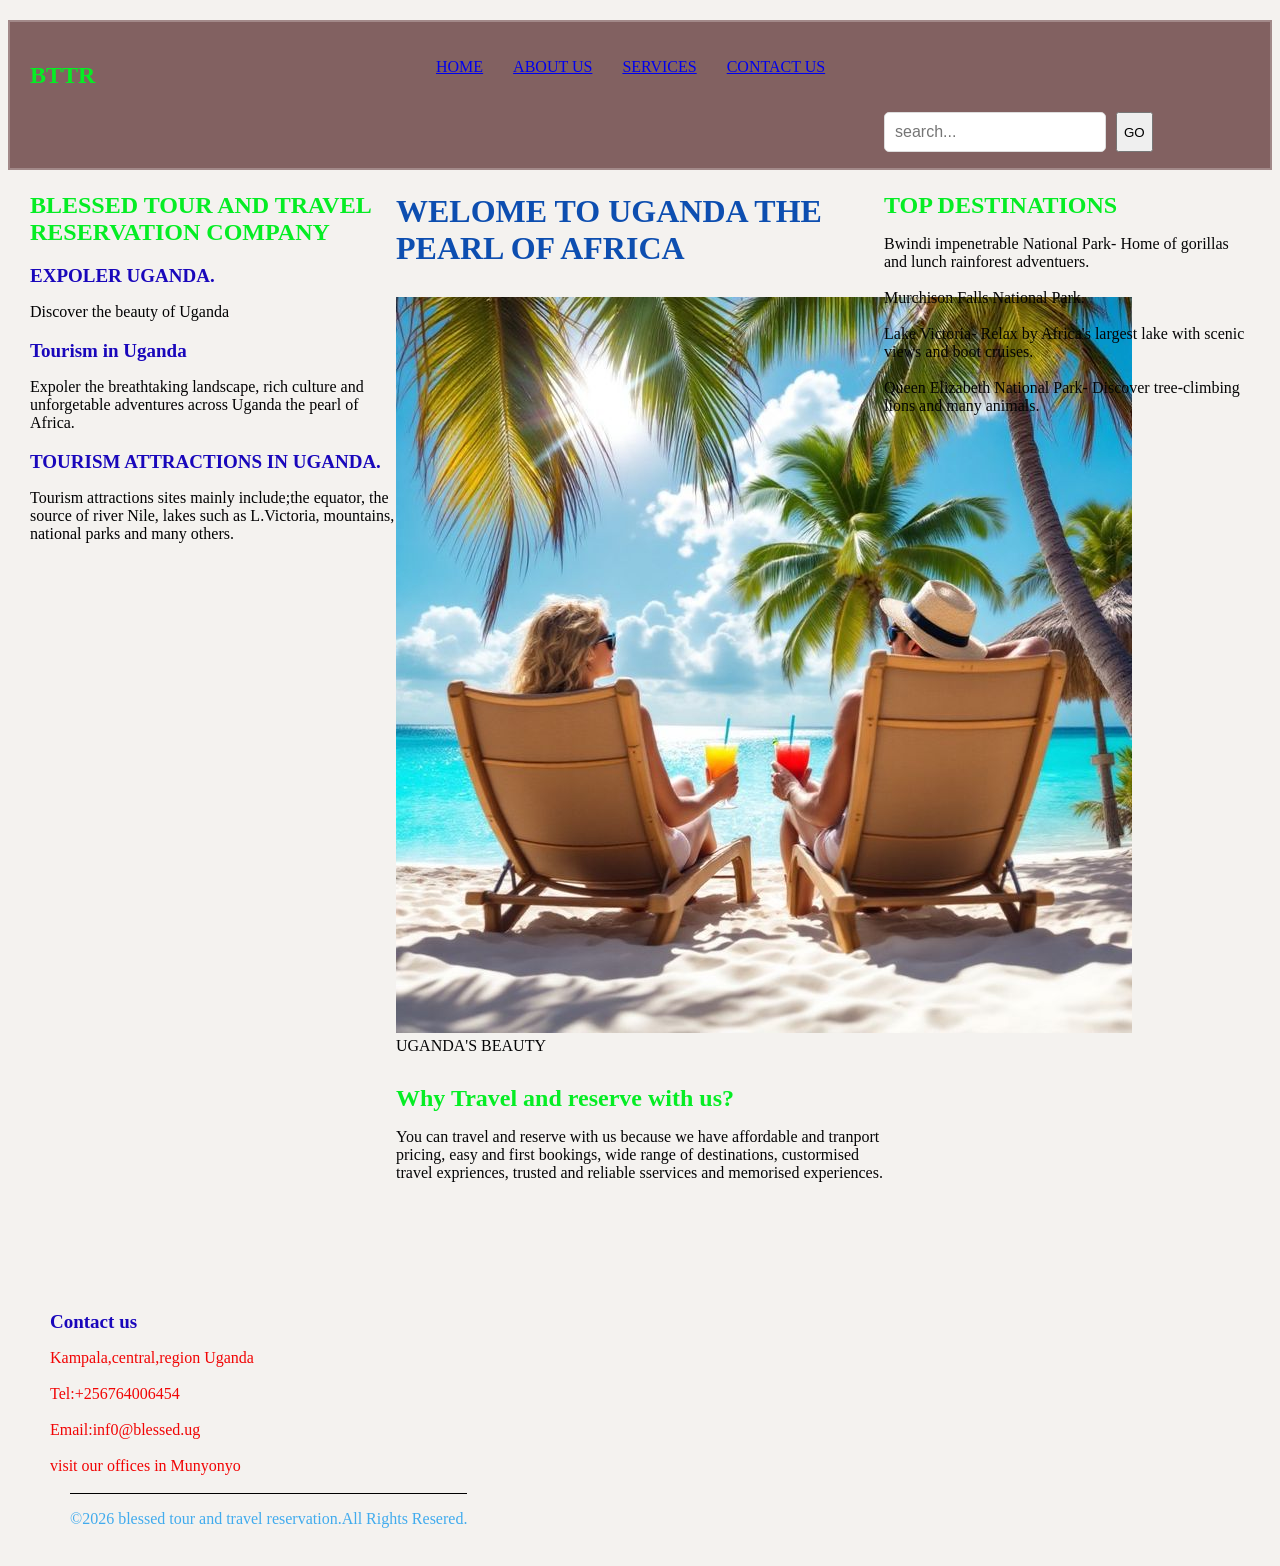
<file: index.html>
<!DOCTYPE html>
<html lang="en">

<head>
    <meta charset="UTF-8">
    <meta name="viewport" content="width= , initial-scale=1.0">
    <link rel="stylesheet" href="style.css">
    <title>Document</title>
</head>

<body>
    <div class="main-container">
        <div class="menu">
            <div class=" icon">
                <h2 class="logo ">BTTR</h2>
            </div>

            <nav>
                <ul class="nav">
                    <li><a href="index.html">HOME</a></li>
                    <li>
                        <a href="Aboutus.html">ABOUT US</a></li>
                    <li>
                        <a href="service.html">SERVICES</a></li>
                    <li>
                        <a href="contact us.html">CONTACT US</a>
                    </li>
                </ul>
                <div>
                    <form class="search">
                        <input type=" text" placeholder="search... "> <button type="submit">GO</button>
                    </form>
                </div>
            </nav>
            <div class=" leftbar ">
                <aside class="left-sidebar ">
                    <div class="sidebar-section ">
                        <h2>BLESSED TOUR AND TRAVEL RESERVATION COMPANY</h2>
                    </div>
                    <div class="tourism-Welcome-banner">
                        <h3>EXPOLER UGANDA.</h3>
                        <p>Discover the beauty of Uganda</p>
                    </div>
                    <div class="Welcome-m">
                        <h3>Tourism in Uganda</h3>
                        <p>Expoler the breathtaking landscape, rich culture and unforgetable adventures across Uganda the pearl of Africa.</p>
                    </div>
                    <div class="research-item ">
                        <h3>TOURISM ATTRACTIONS IN UGANDA. </h3>
                        <p>Tourism attractions sites mainly include;the equator, the source of river Nile, lakes such as L.Victoria, mountains, national parks and many others.</p>
                    </div>
                </aside>
            </div>
            <div class="main-content ">
                <h1>WELOME TO UGANDA THE PEARL OF AFRICA</h1>
                <img src="IMAGES/beach (2).jpg"
                <figcaption>UGANDA'S BEAUTY</figcaption>
                <div class="main-section ">
                    <p></p>
                </div>
                <div class="main-section ">
                    <h2>Why Travel and reserve with us?</h2>
                    <p>You can travel and reserve with us because we have affordable and tranport pricing, easy and first bookings, wide range of destinations, custormised travel expriences, trusted and reliable sservices and memorised experiences.</p>
                </div>
            </div>
            <div class="rightbar ">
                <div class="sidebar-section ">
                    <h2>TOP DESTINATIONS</h2>
                    <div class="news-item ">
                        <p>Bwindi impenetrable National Park- Home of gorillas and lunch rainforest adventuers.</p>
                        <p>Murchison Falls National Park.</p>
                        <p>Lake Victoria- Relax by Africa's largest lake with scenic views and boot cruises.</p>
                        <p>Queen Elizabeth National Park- Discover tree-climbing lions and many animals.</p>
                    </div>
                </div>

          </aside>
            </div>
            <div class="footer ">
                <div class="footer-section ">
                    <h3>Contact us</h3>
                    <p>Kampala,central,region Uganda</p>
                    <p>Tel:+256764006454</p>
                    <p>Email:inf0@blessed.ug</p>
                    <p>visit our offices in Munyonyo</p><div class=" footer-botton ">
                </div>
                    <div class="copyright">
                       <p>&copy;2026 blessed tour and travel reservation.All Rights Resered.</p>
                       </div>

                </div>
                    </footer>
                </div>
            </div>

</body>

</html>
</file>
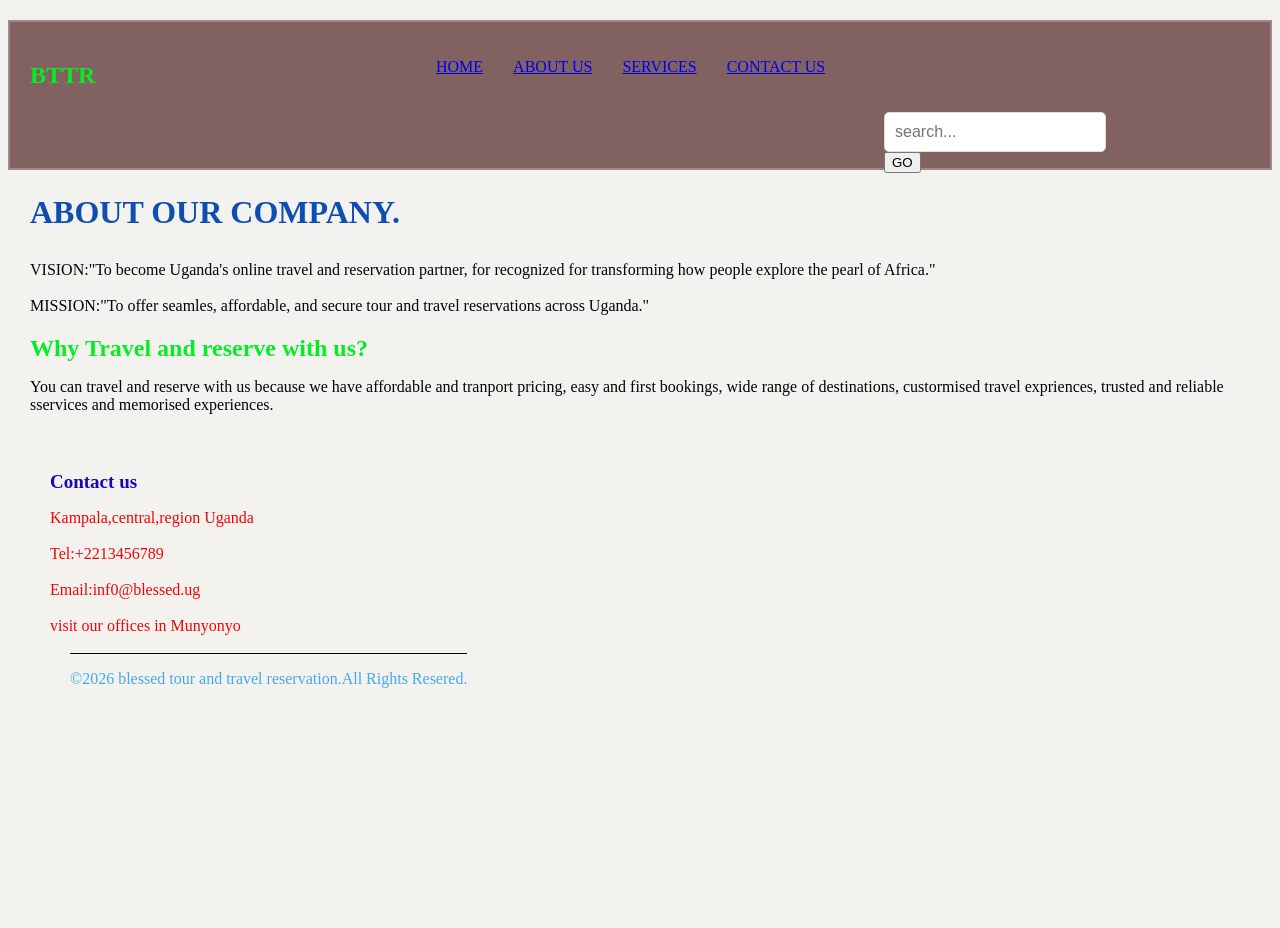
<file: Aboutus.html>
<!DOCTYPE html>
<html lang="en">

<head>
    <meta charset="UTF-8">
    <meta name="viewport" content="width= , initial-scale=1.0">
    <link rel="stylesheet" href="style.css">
    <title>Document</title>
</head>

<body>
    <div class="main-container">
        <div class="menu">
            <div class=" icon ">
                <h2 class="logo ">BTTR</h2>
            </div>

            <nav>
                <ul class="nav">
                     <li><a href="index.html">HOME</a></li>
                    <li>
                        <a href="Aboutus.html">ABOUT US</a></li>
                    <li>
                        <a href="service.html">SERVICES</a></li>
                    <li>
                        <a href="contact us.html">CONTACT US</a>
                    </li>

                </ul>
                <div class="search ">
                    <form>
                        <input type="text " placeholder="search... "> <button type="submit ">GO</button>
                    </form>
                </div>
            </nav>
            <div class="main -decription">
                <h1> ABOUT OUR COMPANY.</h1>
                
                <p>VISION:"To become Uganda's online travel and reservation partner, for recognized for transforming how people explore the pearl of Africa."</p>
                <p>MISSION:"To offer seamles, affordable, and secure tour and travel reservations across Uganda."</p>

            
            <h2>Why Travel and reserve with us?</h2>
                    <p>You can travel and reserve with us because we have affordable and tranport pricing, easy and first bookings, wide range of destinations, custormised travel expriences, trusted and reliable sservices and memorised experiences.</p>
                </div>
            <div class="footer ">
                <div class="footer-section ">
                    <h3>Contact us</h3>
                    <p>Kampala,central,region Uganda</p>
                    <p>Tel:+2213456789</p>
                    <p>Email:inf0@blessed.ug</p>
                    <p>visit our offices in Munyonyo</p>
                    <div class="copyright">
                       <p>&copy;2026 blessed tour and travel reservation.All Rights Resered.</p>
                    </div>
                </div>
                    
                    </footer>
                </div>
            </div>

                
            </body>

</html>
</file>
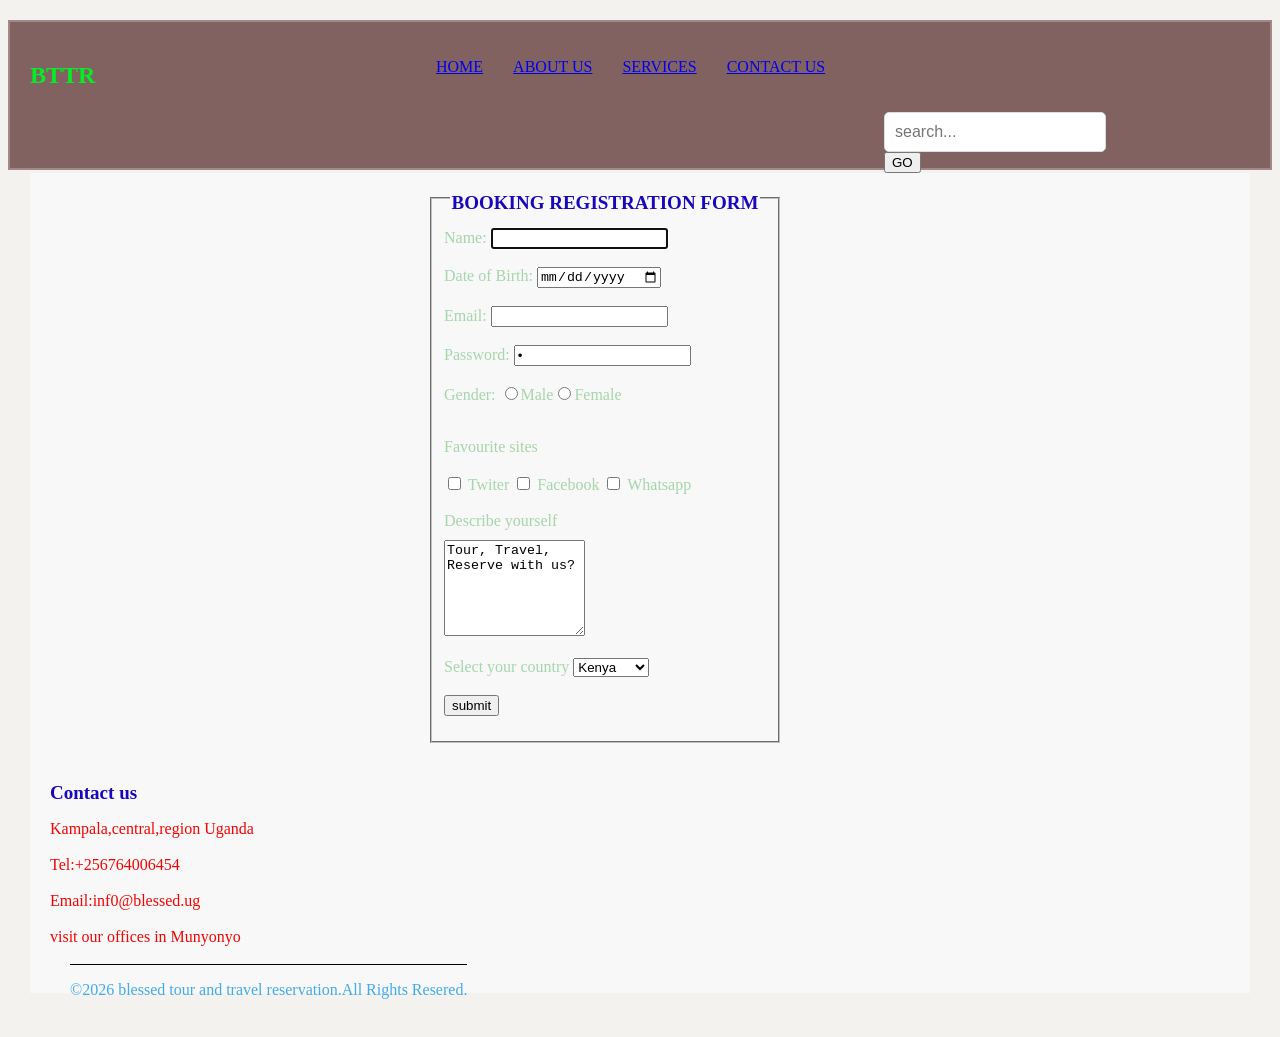
<file: contact us.html>
<!DOCTYPE html>
<html lang="en">

<head>
    <meta charset="UTF-8">
    <meta name="viewport" content="width= , initial-scale=1.0">
    <link rel="stylesheet" href="style.css">
    <title>Document</title>
</head>

<body>
    <div class="main-container">
        <div class="menu">
            <div class=" icon ">
                <h2 class="logo ">BTTR</h2>
            </div>

            <nav>
                <ul class="nav">
                     <li><a href="index.html">HOME</a></li>
                    <li>
                        <a href="Aboutus.html">ABOUT US</a></li>
                    <li>
                        <a href="service.html">SERVICES</a></li>
                    <li>
                        <a href="contact us.html">CONTACT US</a>

                </ul>
                <div class=" search ">
                    <form>
                        <input type="text" placeholder="search..."> <button type="submit">GO</button>
                    </form>
                </div>
            </nav>

</body>

</html>
<style>
    fieldset {
        width: 350px;
        height: 570px;
        margin-left: 400px;
    }
    
    .mydesc {
        display: block;
        margin-bottom: 10px;
    }
</style>
</head>

<body>
    <div class="contact-form ">
        <form action="# " metthod="POST ">
            <fieldset class="form">
                <legend style="text-align:center; ">
                    <h3>BOOKING REGISTRATION FORM</h3>
                </legend>
                <label for="fname">Name:</label>
                <input type="text" name="name " id="fname" value=" " autofocus required="required" placeholder="Enter Name"><br><br>
                <label for="dob ">Date of Birth:</label>
                <input type="date" id="dob" name="bdate" value=" " required="required "><br><br>
                <div class="form-group ">
                    <label for="em">Email:</label>
                    <input type="emai " id="em " name="email" value=" " required="required "><br><br>
                </div>

                <label for="pw">Password:</label>
                <input type="password" id="pw" name="password" value=" " required="required "><br><br>
                <label for="gd">Gender:</label>
                <input type="radio" id="gd" name="gender">Male<input type="radio" name="gender">Female <br><br>
                <p>Favourite sites</p>
                <input type="checkbox" id="tw" name="chk1" value="Twiter">
                <label for="tw ">Twiter</label>
                <input type="checkbox" id="fb" name="chk2" value="Facebook">
                <label for="fb ">Facebook</label>
                <input type="checkbox" id="wa" name="chk3" value="Whatsapp">
                <label for="wa">Whatsapp</label>
                <br><br>
                <label for="description" class="mydesc" required="required">Describe yourself</label>
                <textarea cols="15" rows="6 " maxlength="300 " id="description ">Tour, Travel, Reserve with us?</textarea>
                <br><br>
                <label for="country ">Select your country</label>
                <select id="country">
                <option value="kenya">Kenya</option>
                <option value="Uganda ">Uganda</option>
                <option value="Tanzania ">Tanzania</option>
                <option value="Ghana ">Ghana</option>
                <option value="Nigeria ">Nigeria</option>
            </select>
                <br><br>
                <button type="Submit" class="Submit-btn ">submit</button>
            </fieldset>
                    </form>
        <div class="footer ">
                <div class="footer-section ">
                    <h3>Contact us</h3>
                    <p>Kampala,central,region Uganda</p>
                    <p>Tel:+256764006454</p>
                    <p>Email:inf0@blessed.ug</p>
                    <p>visit our offices in Munyonyo</p>
                    <div class="copyright">
                       <p>&copy;2026 blessed tour and travel reservation.All Rights Resered.</p>
                    </div>
                </div>
                
            </div>
        </footer>
           

</body>

</html>
</file>
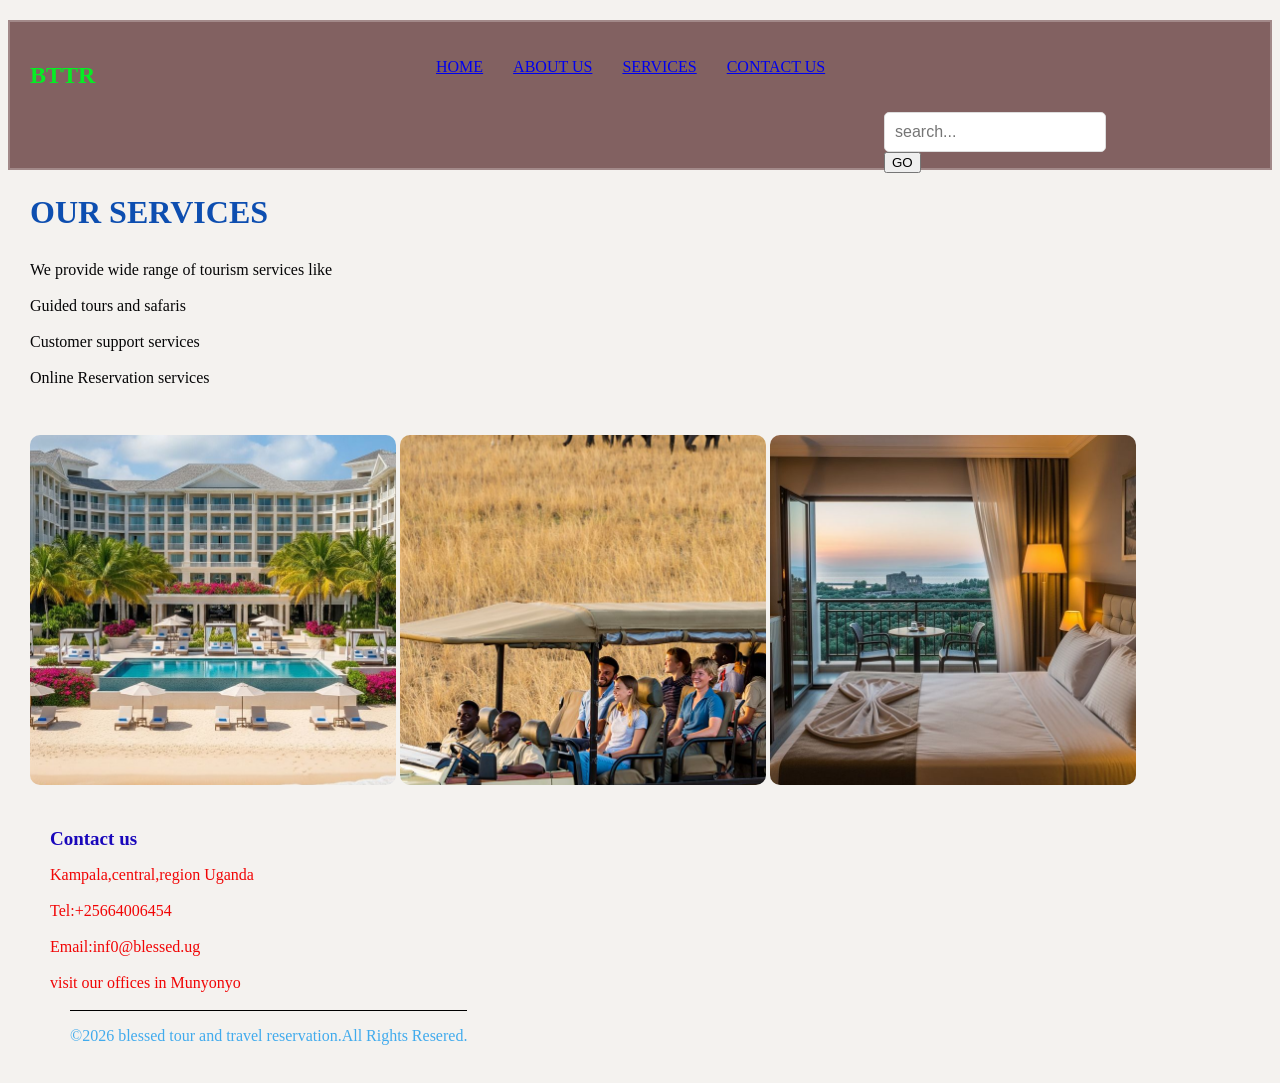
<file: service.html>
<!DOCTYPE html>
<html lang="en">

<head>
    <meta charset="UTF-8">
    <meta name="viewport" content="width= , initial-scale=1.0">
    <link rel="stylesheet" href="style.css">
    <title>Document</title>
</head>

<body>
    <div class="main-container">
        <div class="menu">
            <div class=" icon ">
                <h2 class="logo ">BTTR</h2>
            </div>

            <nav>
                <ul class="nav">
                      <li><a href="index.html">HOME</a></li>
                    <li>
                        <a href="Aboutus.html">ABOUT US</a></li>
                    <li>
                        <a href="service.html">SERVICES</a></li>
                    <li>
                        <a href="contact us.html">CONTACT US</a>
                    </li>

                </ul>
                <div class="search">
                    <form>
                        <input type="text" placeholder="search..."> <button type="submit">GO</button>
                    </form>
                </div>
            </nav>
            <div class="main-description">
                <h1>OUR SERVICES</h1>
                <p>We provide wide range of tourism services like</p>
                    <p>Guided tours and safaris</p>
                    <p>Customer support services</p>
                    <p>Online Reservation services</p>
            </div>
            <div class="images">
                <img src="./IMAGES/hotel.jpg" alt="hotel">
                <img src="./IMAGES/transport.jpg" alt="transport">
                <img src="./IMAGES/rooms.jpg" alt="rooms">
                 </div>

            <div class="footer ">
                <div class="footer-section ">
                    <h3>Contact us</h3>
                    <p>Kampala,central,region Uganda</p>
                    <p>Tel:+25664006454</p>
                    <p>Email:inf0@blessed.ug</p>
                    <p>visit our offices in Munyonyo</p>
                    <div class="copyright">
                       <p>&copy;2026 blessed tour and travel reservation.All Rights Resered.</p>
                    </div>
                </div>
                      </footer>
          </div>
        </div>
                
</body>
</html
</file>
<file: style.css>
* {
        box-sizing: border-box;
    }
    
    body {
        background-color:rgb(244, 242, 239);
        color: rgb(5, 5, 6);
        font-size: 1rem;
        background-repeat: no-repeat;
        background-position: center;
        background-size: cover;
    }
    
    .main-container {
        height: 900px;
    }
    
    .menu {
        border: 2px solid rgba(239, 231, 231, 0.299);
        height: 150px;
        margin-top: 20px;
        padding: 20px;
        background-color: rgb(130, 97, 97);
    }
    
    .leftbar {
        margin-top: 20px;
        width: 30%;
        height: 500px;
        float: left;
        color: rgb(2, 2, 3);
    }
    
    .main-content {
        width: 40%;
        height: 1100px;
        float: left;
        margin-top: 20px;
    }
    
    .rightbar {
        width: 30%;
        height: 500px;
        margin-top: 20px;
        float: left;
    }
    
    .footer {
        height: 250px;
         float: clear;
        width: 100%;
        color: rgb(241, 5, 5);

        gap: 30px;
    }
    .footer .copyright{color:rgb(65, 171, 237);
       
       border-top: 1px solid black;
       text-align: center;
       padding: 1.2rem 20 px;
    }
    .nav {
        display: flex;
        list-style: none;
        gap: 30px;
        margin-left: 30%;
    }
    
    
    h1 { 
        color: #0d4eb0;
        margin-bottom: 30px;
        font-size: 32px;
    }
    h2 {
        color: #05ed24;
        margin-bottom: 15px;
        font-size: 24px;
    }
    
    h3 {
        color: rgb(25, 7, 187);
        margin-bottom: 8px;
        font-size: 19px;
    }
    
    p {
        margin-bottom: 18px;
    }
    
    .main-section {
        margin-bottom: 30px;
    }
    
    .search {
        display: flex;
        clear: left;
        margin-left: 70%;
    }
    
    .search input {
        padding: 10px;
        border: 1px solid #ddd;
        border-radius: 5px;
        margin-right: 10px;
        font-size: 16px;
        display: flex;
    }
    
    .content-image {
        width: 20px;
        height: auto;
        border-radius: 2px;
        box-shadow: 0 6px 18px rgba(0, 0, 0, 0.12);
        transition: 0.3s ease;
    }
    
    .content-image figcaption {
        text-align: center;
        font-style: italic;
        color: #3a06ac;
        margin-top: 6px;
    }
    
    .contact-form {
        background-color: rgb(247, 248, 247);
        color: #a6d6ab;
    }
    
    .copyright {
        color: rgb(66, 142, 223);
        margin-left: 20px; 
    }
    
    .footer-section {
        float: left;
        margin: 20px;
        clear: left;
        margin-right: 30px;
    }
    
    .icon {
        width: 200px;
        float: left;
        height: 70px;
    }
    .images{
    float: left;
    
    gap: 2px;
    margin-top: 30px;
    width: 100%;
}
.images img{
    width: 30%;
    height: 350px;
    object-fit: cover;
    border-radius: 10px;
    box-sizing: border-box;
}
service{
.main-image{
   width: 100%;
   position: absolute;
    object-fit: cover;
    border-radius: 10px;
    box-sizing: border-box; 
}
}
/* .form{ */
    /* display: flex;
    align-items: center;
    justify-content: center;
    flex-wrap: wrap; */

/* } */
</file>
